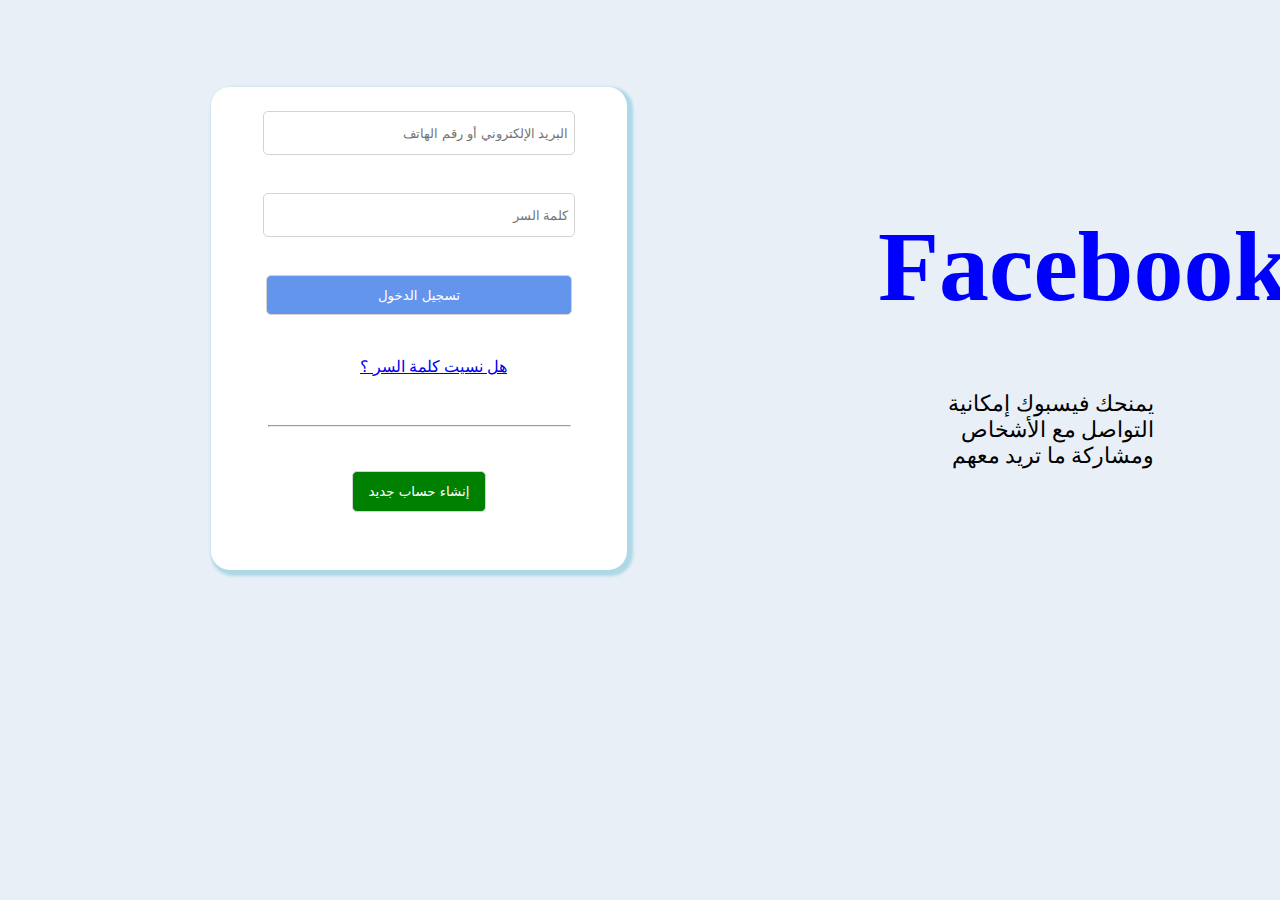
<file: facebook.html>
<!DOCTYPE html>
<html lang="en">

<head>
    <meta charset="UTF-8">
    <meta http-equiv="X-UA-Compatible" content="IE=edge">
    <meta name="viewport" content="width=device-width, initial-scale=1.0">
    <title>Facebook</title>
    <style>
        body {
            background-color: rgb(232, 239, 247);
        }

        .bigdiv {
            box-shadow: 3px 3px 3px 3px lightblue;
            position: relative;
            background-color: white;
            HEIGHT: 437PX;
            margin-left: 203px;
            margin-top: 87PX;
            BORDER: 1PX SOLID LAVENDER;
            border-radius: 2px;
            WIDTH: 370PX;
            border-radius: 19px;
            border-color: gray;
            border-style: hidden;
            padding: 23px;
        }


        form input {
            display: block;
            height: 40px;
            width: 306px;
            border: 1px solid lightgrey;
            border-radius: 5px;
            MARGIN: 1PX AUTO;
            text-align: end;
        }

        .submit {
            height: 40px;
            background-color: cornflowerblue;
            color: white;
            font-family: system-ui;
            text-align: center;
            width: 306px;
        }

        .forgot {
            padding-left: 126px;
            margin: 5px auto;
        }

        .Newaccount {
            text-align: center;
            background-color: green;
            height: 41px;
            width: 134px;
            color: white;
            font-family: system-ui;
            border-radius: 5px;
            margin-top: 0px;
        }

        hr {
            width: 301px;
            color: gray
        }

        h1 {
            color: blue;
            font-family: inherit;
            position: sticky;
            font-size: 100px
        }

        .facebookdiv {
            position: absolute;
            width: 276px;
            height: 40px;
            margin-left: 870px;
            margin-top: -428px;
            text-align: right;
        }

        p {
            color: black;
            font-size: 22px;
            text-align: end;
        }
    </style>
</head>

<body>
    <div class="bigdiv">
        <form>
            <input type="text" class="formemail" placeholder="البريد الإلكتروني أو رقم الهاتف " required>
            <br> <br>
            <input type="password" placeholder="كلمة السر " required>
            <br> <br>
            <input type="submit" class="submit" value="تسجيل الدخول">
            <br> <br>
            <div class="forgot"> <a href="#"> هل نسيت كلمة السر ؟ </a> </div>
            <br> <br>
            <hr> <br> <br>

            <input type="submit" class="Newaccount" value="إنشاء حساب جديد">


        </form>
    </div>
    <div class="facebookdiv">
        <h1> Facebook </h1>
        <p> يمنحك فيسبوك إمكانية التواصل مع الأشخاص ومشاركة ما تريد معهم </p>
    </div>


</body>

</html>
</file>
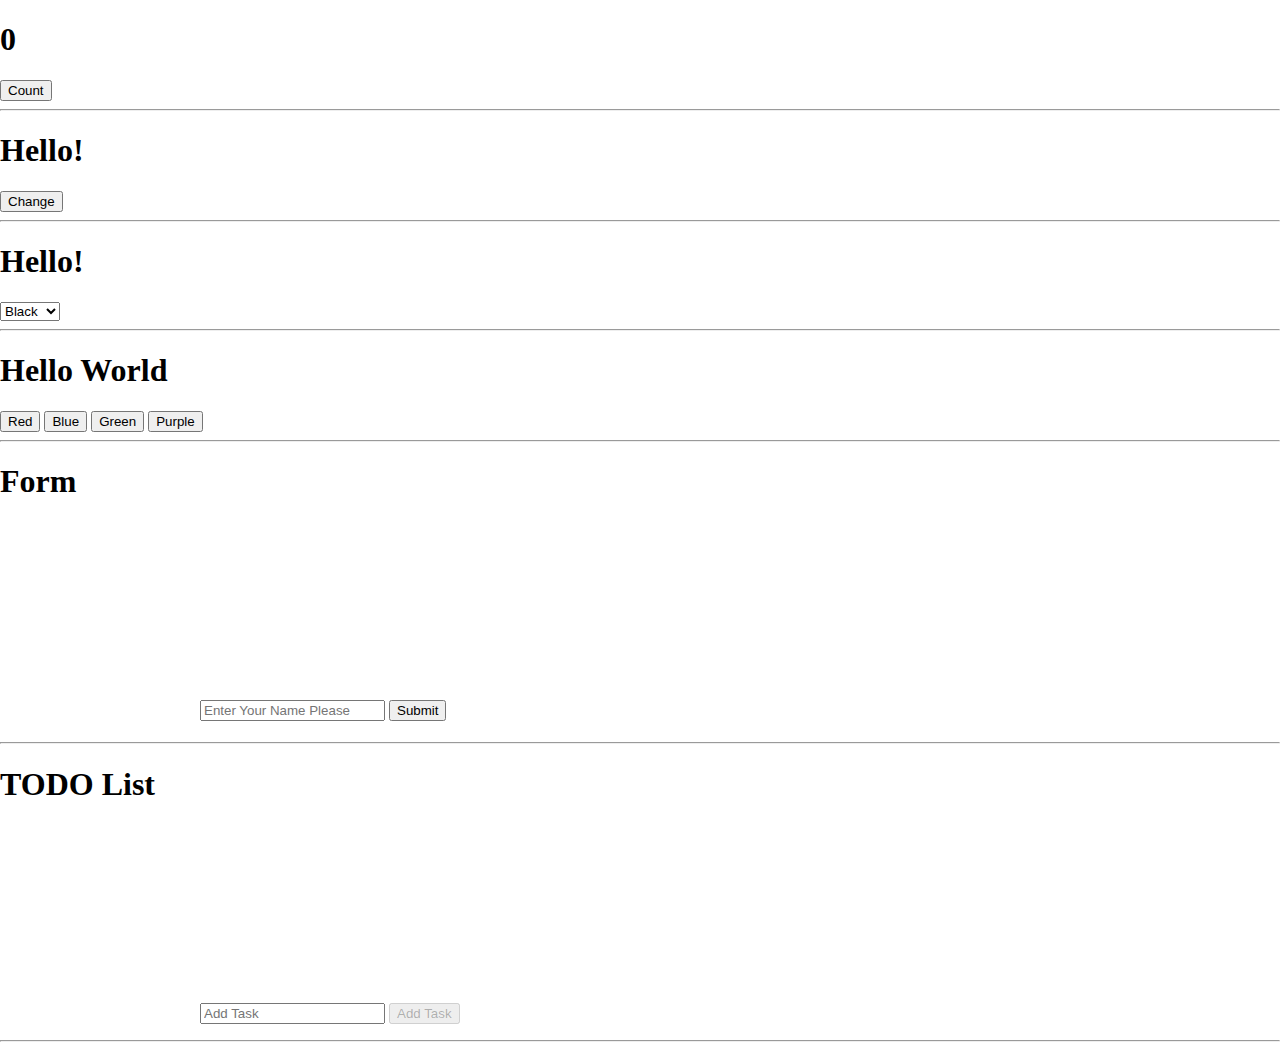
<file: index1.html>
<!DOCTYPE html>
<html lang="en">
  <head>
    <meta charset="UTF-8" />
    <meta http-equiv="X-UA-Compatible" content="IE=edge" />
    <meta name="viewport" content="width=device-width, initial-scale=1.0" />
    <link rel="stylesheet" href="style.css" />

    <title>JavaScript</title>
    <script>
      document.addEventListener("DOMContentLoaded", function () {
        let counter = 0;
        function count() {
          counter++;
          document.querySelector("#counter").innerHTML = counter;
        }
        document.querySelector("#btnCounter").onclick = count;
        function change() {
          const heading = document.querySelector("#change");
          if (heading.innerHTML === "Hello!") {
            document.querySelector("#change").innerHTML = "GoodBye!";
          } else {
            document.querySelector("#change").innerHTML = "Hello!";
          }
        }
        document.querySelector("#btnChange").onclick = change;
        document.querySelector("select").onchange = function () {
          document.querySelector("#hello").style.color = this.value;
        };
        document.querySelectorAll(".btnColor").forEach(function (button) {
          button.onclick = function () {
            document.querySelector("#helloWorld").style.color =
              button.dataset.color;
          };
        });

        document.querySelector("#enterName").onsubmit = function () {
          let name = document.querySelector("#getName").value;
          document.querySelector("#sayHello").innerHTML = `Hello, ${name}`;
          return false;
        };
        const newTask = document.querySelector("#task");
        const submit = document.querySelector("#submit");
        submit.disabled = true;
        newTask.onkeyup = () => {
          if (newTask.value.length > 0) {
            submit.disabled = false;
          } else {
            submit.disabled = true;
          }
        };

        document.querySelector("#formTask").onsubmit = () => {
          const task = newTask.value;
          newTask.value = "";
          let li = document.createElement("li");
          li.innerHTML = task;
          let ul = document.querySelector("#tasks");
          ul.append(li);
          submit.disabled = true;
          return false;
        };
      });
      let counter01 = 0;
      function interval() {
        counter01++;
        document.querySelector("#setInterval").innerHTML = counter01;
      }
      setInterval(interval, 1000);
    </script>
  </head>
  <body>
    <h1 id="counter">0</h1>
    <button id="btnCounter">Count</button>
    <hr />
    <h1 id="change">Hello!</h1>
    <button id="btnChange">Change</button>
    <hr />
    <h1 id="hello">Hello!</h1>
    <select>
      <option value="black">Black</option>
      <option value="red">Red</option>
      <option value="green">Green</option>
      <option value="blue">Blue</option>
    </select>
    <hr />
    <h1 id="helloWorld">Hello World</h1>
    <button class="btnColor" data-color="red">Red</button>
    <button class="btnColor" data-color="blue">Blue</button>
    <button class="btnColor" data-color="green">Green</button>
    <button class="btnColor" data-color="purple">Purple</button>
    <hr />
    <h1>Form</h1>
    <form id="enterName">
      <input type="text" placeholder="Enter Your Name Please" id="getName" />
      <input type="submit" />
    </form>
    <h1 id="sayHello"></h1>
    <hr />
    <h1>TODO List</h1>
    <form id="formTask">
      <input type="text" id="task" placeholder="Add Task" />
      <input type="submit" value="Add Task" id="submit" />
    </form>
    <ul id="tasks"></ul>
    <hr />
  </body>
</html>
</file>
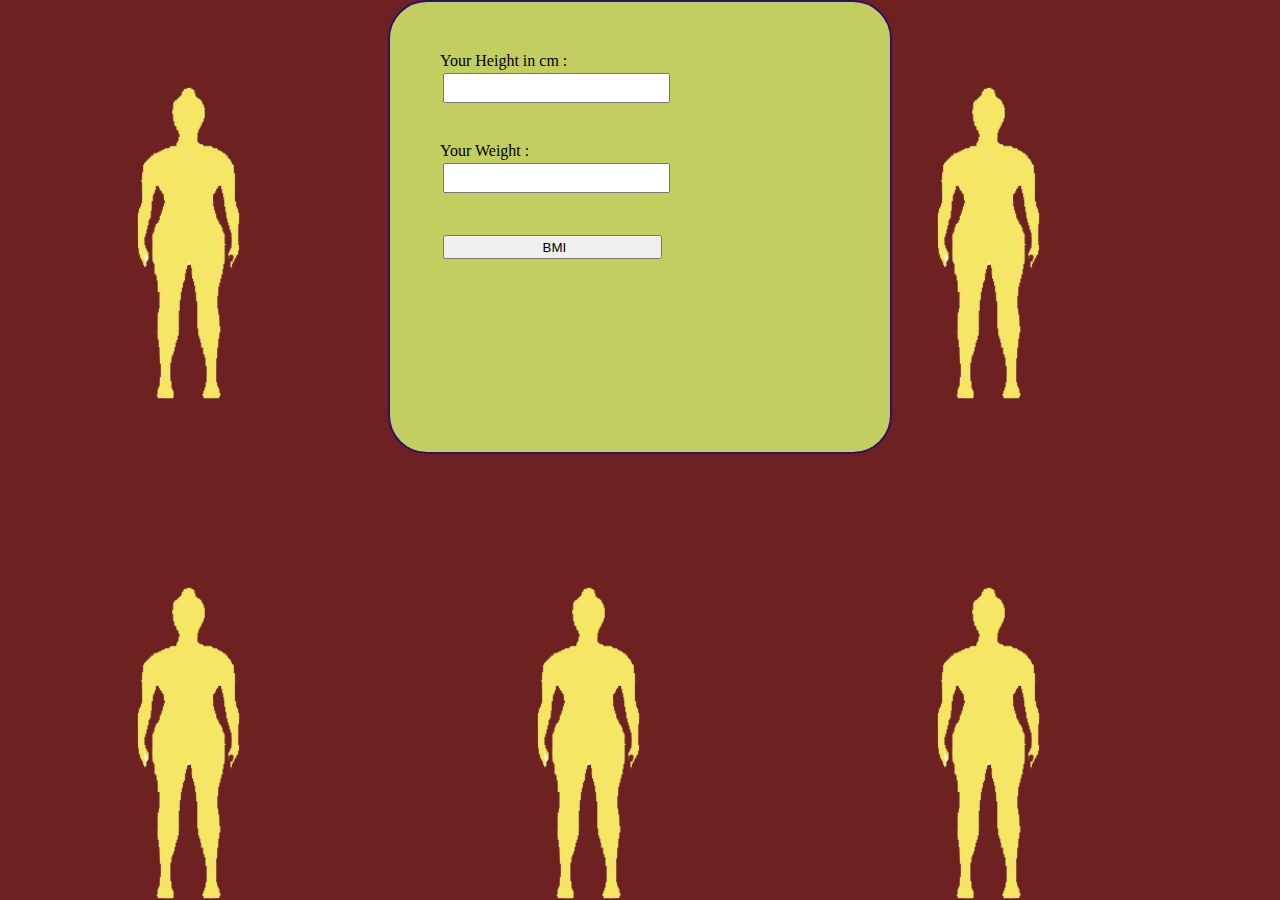
<file: index2.html>
<!DOCTYPE html>
<html lang="en">
  <head>
    <meta charset="UTF-8" />
    <meta http-equiv="X-UA-Compatible" content="IE=edge" />
    <meta name="viewport" content="width=device-width, initial-scale=1.0" />
    <title>Document</title>
    <link rel="stylesheet" href="style1.css" />
    <script>
      document.addEventListener("DOMContentLoaded", () => {
        document.querySelector("form").onsubmit = function () {
          let form = document.querySelector("form");

          let height = document.querySelector("#height").value;

          let weight = document.querySelector("#weight").value;

          let compute = weight / ((height / 100) * (height / 100));

          document.querySelector("h1").innerHTML = compute.toFixed(2);

          if (compute <= 18.5) {
            document.querySelector("h2").innerHTML = "Underweight";
          } else if (compute > 18.5 && compute < 24.9) {
            document.querySelector("h2").innerHTML = "Normal weight";
          } else if (compute >= 25 && compute < 29.9) {
            document.querySelector("h2").innerHTML = "Overweight";
          } else {
            document.querySelector("h2").innerHTML = "Obesity";
          }
          return false;
        };
      });
    </script>
  </head>

  <body>
    <div class="container">
      <form>
        <label>Your Height in cm :</label>
        <input type="text" id="height" /><br /><br />
        <label>Your Weight :</label>
        <input type="text" id="weight" /><br /><br />
        <input type="submit" id="compute" value=" BMI" /><br />
        <h1></h1>
        <h2></h2>
      </form>
      <div id="image"></div>
    </div>
  </body>
</html>
</file>
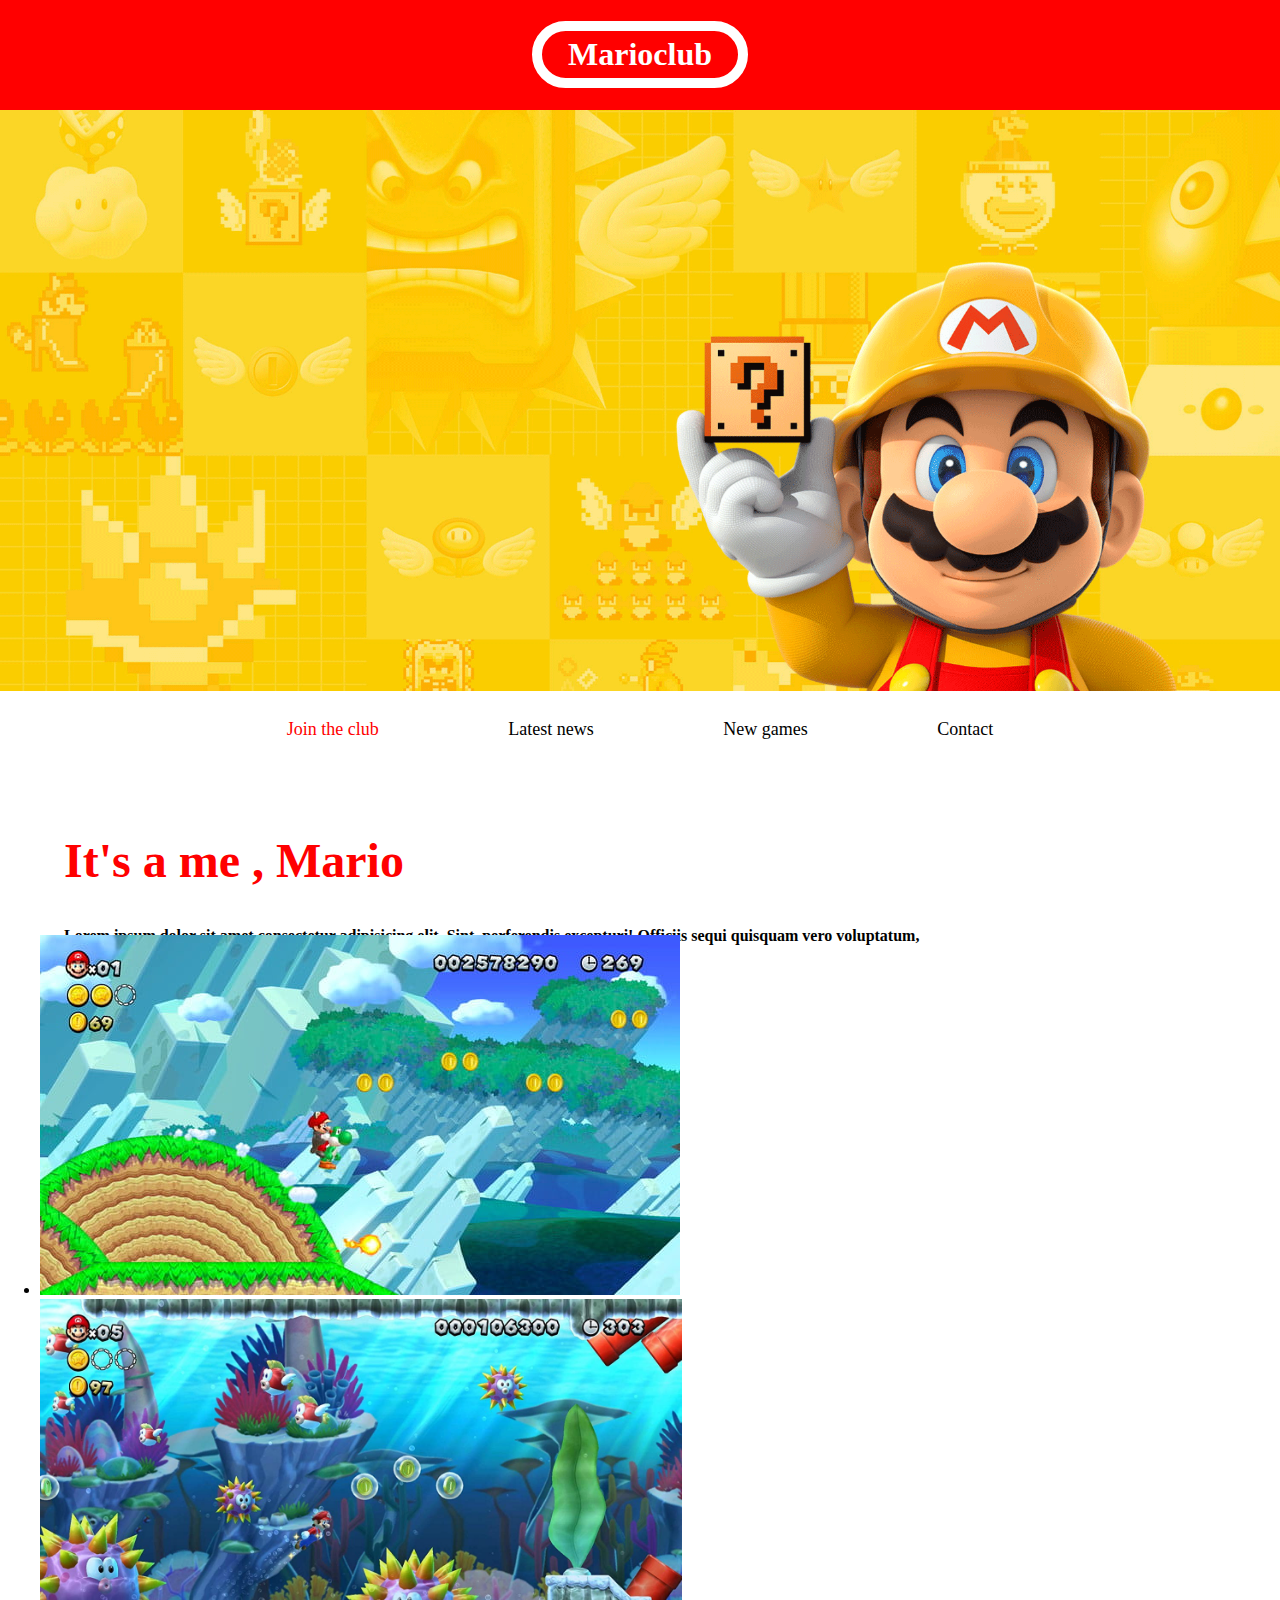
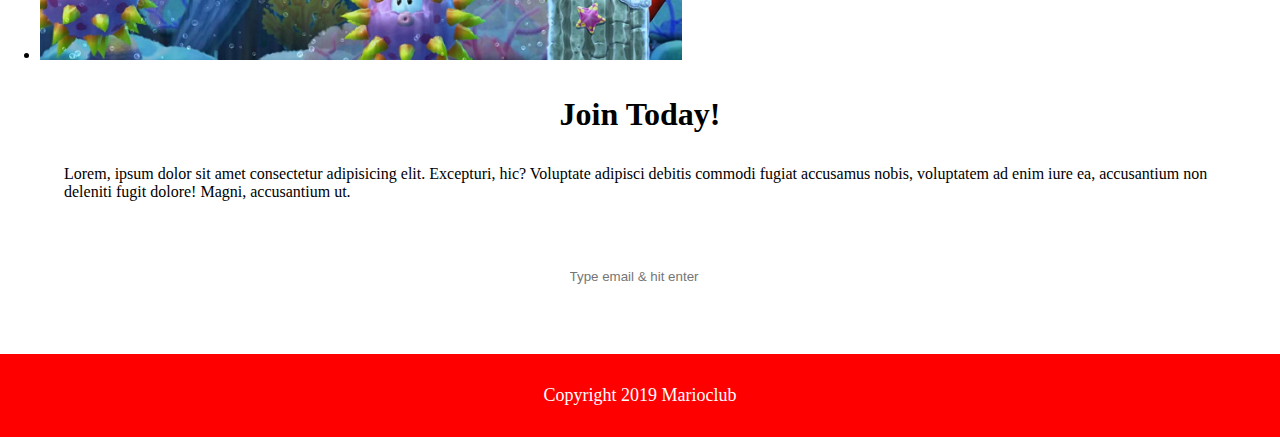
<file: index3.html>
<!DOCTYPE html>
<html lang="en">
  <head>
    <meta charset="UTF-8" />
    <meta http-equiv="X-UA-Compatible" content="IE=edge" />
    <meta name="viewport" content="width=device-width, initial-scale=1.0" />
    <title>Home page</title>

    <style>
      body {
        padding: 0;
        margin: 0;
      }

      header {
        position: fixed;
        background-color: red;
        width: 100%;
        height: 500;
        text-align: center;
        z-index: 10;
      }

      h1 {
        padding: 5px 26px;
        color: #fff;
        border: 10px solid #fff;
        border-radius: 40px;
        display: inline-block;
        font-family: tahoma;
      }

      .image {
        margin-bottom: -1%;
      }

      .mario-image {
        width: 100%;
        margin-top: 7%;
        position: relative;
      }

      .Welcome {
        position: absolute;
        top: 48%;
        left: 0;
        width: 40%;
        font-size: xxx-large;
        color: #fff;
        background-color: rgb(251, 176, 0);
      }

      .Welcome h2 {
        margin-left: 8%;
        line-height: 1.4;
      }

      .maioclub {
        font-weight: bold;
      }

      .nav {
        position: sticky;
        top: 17%;
        background-color: #fff;
        padding: 1%;
      }

      nav ul {
        text-align: center;
        padding: 0;
      }

      nav ul li {
        display: inline;
        margin: 0% 5%;
        font-size: large;
        color: black;
      }

      nav ul a {
        text-decoration: none;
      }

      nav ul li:hover {
        text-decoration: underline;
      }

      .join {
        color: red;
      }

      .mario {
        color: red;
        font-size: xxx-large;
        font-weight: bold;
        margin: 5%;
      }

      .paragraph {
        margin: -2% 5%;
      }

      .paragraph::first-line {
        font-weight: bold;
      }

      .image ul li {
        display: inline;
      }

      .image ul {
        text-align: center;
      }

      .imgs ul li .limg {
        width: 500px;
        margin: 50px;
      }
      .imgs ul li .limg:hover {
        width: 500px;
        margin: 50px;
        position: relative;
        top: -5px;
      }

      .today {
        font-weight: bold;
        font-size: xx-large;
        text-align: center;
      }

      .paragraph2 {
        margin: 2% 5%;
      }

      .email {
        border: none;
        margin: 0% 44% 5%;
        padding: 0.5%;
        border-radius: 8px;
      }

      .email:focus {
        border: 3px dashed #000;
        border-radius: 30px;
        outline: none;
      }

      .email:valid {
        border: 3px solid green;
        border-radius: 30px;
        outline: none;
      }

      footer {
        color: #fff;
        background-color: red;
        text-align: center;
        font-size: large;
        padding: 1%;
      }
    </style>
  </head>

  <body>
    <header>
      <h1>Marioclub</h1>
    </header>

    <div class="image">
      <img class="mario-image" src="./banner.png" alt="mario image" />
    </div>

    <nav class="nav">
      <ul>
        <a href="#">
          <li class="join">Join the club</li>
        </a>
        <a href="#">
          <li>Latest news</li>
        </a>
        <a href="#">
          <li>New games</li>
        </a>
        <a href="#">
          <li>Contact</li>
        </a>
      </ul>
    </nav>

    <div>
      <p class="mario">It's a me , Mario</p>
      <p class="paragraph">
        Lorem ipsum dolor sit amet consectetur adipisicing elit. Sint,
        perferendis excepturi! Officiis sequi quisquam vero voluptatum,
      </p>

      <ul>
        <li>
          <img src="./thumb-1.png" class="limg" />
        </li>
        <li>
          <img src="./thumb-2.png" class="limg" />
        </li>
      </ul>

      <p class="today">Join Today!</p>
      <p class="paragraph2">
        Lorem, ipsum dolor sit amet consectetur adipisicing elit. Excepturi,
        hic? Voluptate adipisci debitis commodi fugiat accusamus nobis,
        voluptatem ad enim iure ea, accusantium non deleniti fugit dolore!
        Magni, accusantium ut.
      </p>
      <br /><br />
      <input
        type="email"
        class="email"
        placeholder="Type email & hit enter"
        required
      />
    </div>

    <footer>
      <p class="footer">Copyright 2019 Marioclub</p>
    </footer>
  </body>
</html>
</file>
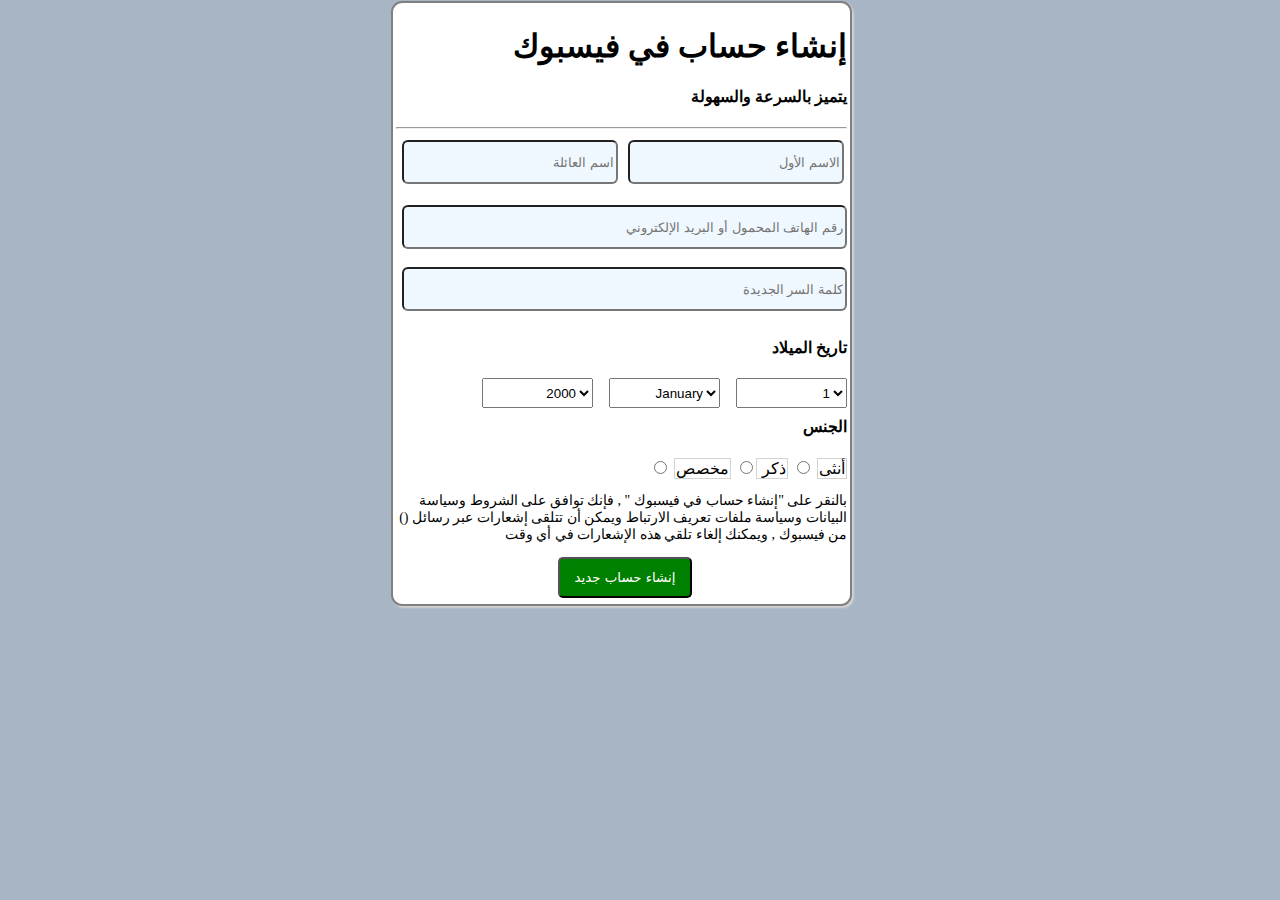
<file: NewUser.html>
<!DOCTYPE html>
<html lang="en">

<head>
    <meta charset="UTF-8">
    <meta http-equiv="X-UA-Compatible" content="IE=edge">
    <meta name="viewport" content="width=device-width, initial-scale=1.0">
    <title>NewUser</title>
    <style>
        body {
            background-color: rgb(167, 181, 197);
        }

        .divform {
            background-color: white;
            width: 451px;
            height: 595px;
            margin-left: 383px;
            margin-top: -7px;
            text-align: end;
            border: 2px solid gray;
            border-radius: 11px;
            box-shadow: lightslategray;
            box-shadow: 2px 2px 2px lightgrey;
            padding: 3px;
        }

        .forminput {
            width: 208px;
            height: 38px;
            background-color: aliceblue;
            border-radius: 6px;
            text-align: end;
            margin: 3px;
        }

        .forminputemail {
            width: 437px;
            height: 38px;
            background-color: aliceblue;
            border-radius: 6px;
            text-align: end;
        }

        .select {
            height: 30px;
            width: 111px;
            margin-left: 12px;
            text-align: end;
        }

        .divinput {
            display: inline;
            width: 25px;
            height: 20px;
        }

        .label {
            width: 97px;
            border: 1px solid lightgray;
            height: 29px;
            text-align: end;
            padding: 1px;
        }

        .Newaccount {
            text-align: center;
            background-color: green;
            height: 41px;
            width: 134px;
            color: white;
            font-family: system-ui;
            border-radius: 5px;
            margin-right: 155px;

        }

        h4 {
            margin-top: 9px;
        }

        p {
            font-size: 14px;
            text-align: right;
        }
    </style>
</head>

<body>
    <div class="divform">
        <div>
            <h1>إنشاء حساب في فيسبوك</h1>
            <h4> يتميز بالسرعة والسهولة</h4>
        </div>
        <hr>
        <div>
            <form>
                <input type="text" placeholder="اسم العائلة" required class="forminput">
                <input type="text" placeholder="الاسم الأول" required class="forminput"><br> <br>
                <input type="text" placeholder="رقم الهاتف المحمول أو البريد الإلكتروني" required
                    class="forminputemail">
                <br> <br>
                <input type="text" placeholder="كلمة السر الجديدة" required class="forminputemail"> <br> <br>
                <h4> تاريخ الميلاد</h4>
                <select class="select">
                    <option>2000</option>
                    <option>2001</option>
                    <option>2002</option>
                    <option>2003</option>
                    <option>2004</option>
                    <option>2005</option>
                    <option>2006</option>
                    <option>2007</option>
                    <option>2008</option>
                    <option>2009</option>
                    <option>2010</option>
                </select>
                <select class="select">
                    <option>January </option>
                    <option>February </option>
                    <option>March </option>
                    <option>April </option>
                    <option>May </option>
                    <option>June </option>
                    <option>July </option>
                    <option>August </option>
                    <option>September </option>
                    <option>October </option>
                    <option>November </option>
                    <option>December </option>
                </select>
                <select class="select">
                    <option>1</option>
                    <option>2</option>
                    <option>3</option>
                    <option>4</option>
                    <option>5</option>
                    <option>6</option>
                    <option>7</option>
                    <option>8</option>
                    <option>9</option>
                    <option>10</option>
                    <option>11</option>
                    <option>12</option>
                    <option>13</option>
                    <option>14</option>
                    <option>15</option>
                    <option>16</option>
                    <option>17</option>
                    <option>18</option>
                    <option>19</option>
                    <option>20</option>
                    <option>21</option>
                    <option>22</option>
                    <option>23</option>
                    <option>24</option>
                    <option>25</option>
                    <option>26</option>
                    <option>27</option>
                    <option>28</option>
                    <option>29</option>
                    <option>30</option>
                    <option>31</option>
                </select>
                <h4>الجنس</h4>

                <input type="radio" name="femal" class="radiofemal">
                <label class="label"> أنثى</label>
                <input type="radio" name="male" class="radiomale">
                <label class="label">ذكر </label>
                <input type="radio" name="specified" class="radiospecified">
                <label class="label"> مخصص</label>


                <p> بالنقر على "إنشاء حساب في فيسبوك " , فإنك توافق على الشروط وسياسة البيانات وسياسة ملفات
                    تعريف الارتباط ويمكن أن تتلقى إشعارات عبر رسائل () من فيسبوك , ويمكنك إلغاء
                    تلقي هذه الإشعارات في أي وقت </p>
                <input type="submit" value="إنشاء حساب جديد" class="Newaccount">

            </form>
        </div>
    </div>
</body>

</html>
</file>
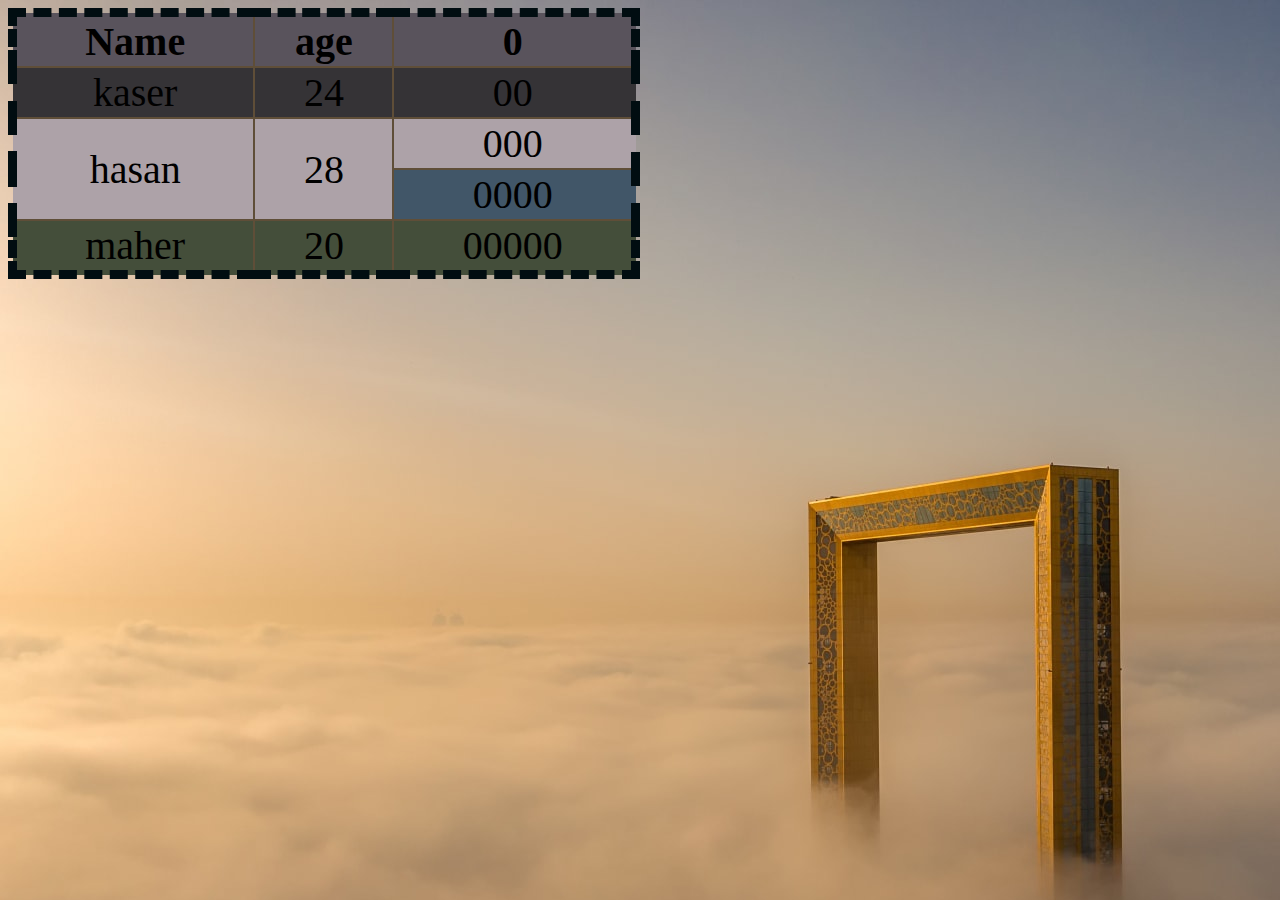
<file: table.html>
<!DOCTYPE html>
<html> 
    <head lang="en">
        <title> Table</title>
        <style> 
        .o{
            background-image:  url("imag1.jpg");
        }
    
        table{
                border: 9px rgb(1, 13, 17) dashed;
                 border-collapse: collapse ;
                 text-align: center;   
                 width: 50%;
                 height: 50%; 
                 font-size:40px;
            }
            th,td {
                border: 2px rgb(95, 78, 56) solid;
            }
    
            .mark{
                background-color: rgb(89, 83, 92);
            }
         #ritastyle {
             background-color: rgb(173, 162, 168);
         }
         .hh{
             background-color: rgb(53, 51, 54);
         }
         .h{
             background-color: rgb(68, 78, 58);
         }
         .c{
             background-color: rgb(65, 86, 104);
         }
        </style>

    </head>
    <body class="o"> 
        <table>
            <thead>
                <tr class="mark"> 
                    <th> Name </th>
                    <th> age </th>
                    <th> 0 </th>
                </tr>
            </thead>
            <tbody>
                <tr class="hh">
                    <td> kaser</td>
                    <td>24</td>
                    <td> 00</td>
                </tr>
                <tr id="ritastyle">
                    <td  rowspan="2"> hasan</td>
                    <td rowspan="2" > 28</td>
                    <td>000</td>
                </tr>
                <tr class="c">
                    <td>0000</td> 
                </tr>
                <tr class="h">
                    <td>maher </td>
                    <td> 20</td>
                    <td>00000</td>
                </tr>
            </tbody>
        </table>
    </body>
</html>
</file>
<file: style.css>
body {
    margin: 0px;
    padding: 0px;
}

.divsection {
    height: 760px;
    position: relative;
    background-image:  url("imag0.jpg");
    background-position: center;
    text-align: center;
    
}

.nav {
    display: flex;
    padding: 2% 6%;
    justify-content: space-between;
    text-align: center;
    background-image: linear-gradient(rgba(84, 80, 92, 0.7), rgba(209, 223, 148, 0.7));
    z-index: 1;
}

div ul {
    padding: 0px;
    display: flex;
}

div ul li {
    display: inline-block;
}

div ul a {
    color: rgb(159, 168, 134);
    text-decoration: none;
    background-color: rgb(14 19 16);
    border: 2px solid rgb(14 19 16);
    border-radius: 18px;
    padding: 8px;
}

div ul li :hover {
    color: rgb(144, 137, 153);
    background-color: #30322b;
    border: 2px solid #30322b;
    text-decoration: underline;
}

.marquee {
    width: 100%;
    height: 35px;
    background-color: #58555875;
    color: #500202;
    font-size: x-large;
    text-align: center;
}

form {
    margin-top: 200px;
    margin-left: 200px;
}


.a {
    padding: 16px;
    width: 222px;
    background-color: #6c6d6ccc;
    border-radius: 59px;
    text-decoration: none;
    display: block;
}
</file>
<file: style1.css>
body {
  background-image: url("./over.png");
  background-color: #6e2121;
  margin: 0px;
  padding: 0px;
}

.container {
  margin: 0% auto;
  width: 400px;
  padding: 50px;
  border: 2px solid rgb(48, 14, 112);
  border-radius: 39px;
  height: 350px;
  background-color: rgb(195, 206, 96);
}

form input {
  display: block;
  height: 24px;
  width: 219px;
  margin: 3px;
}
</file>
